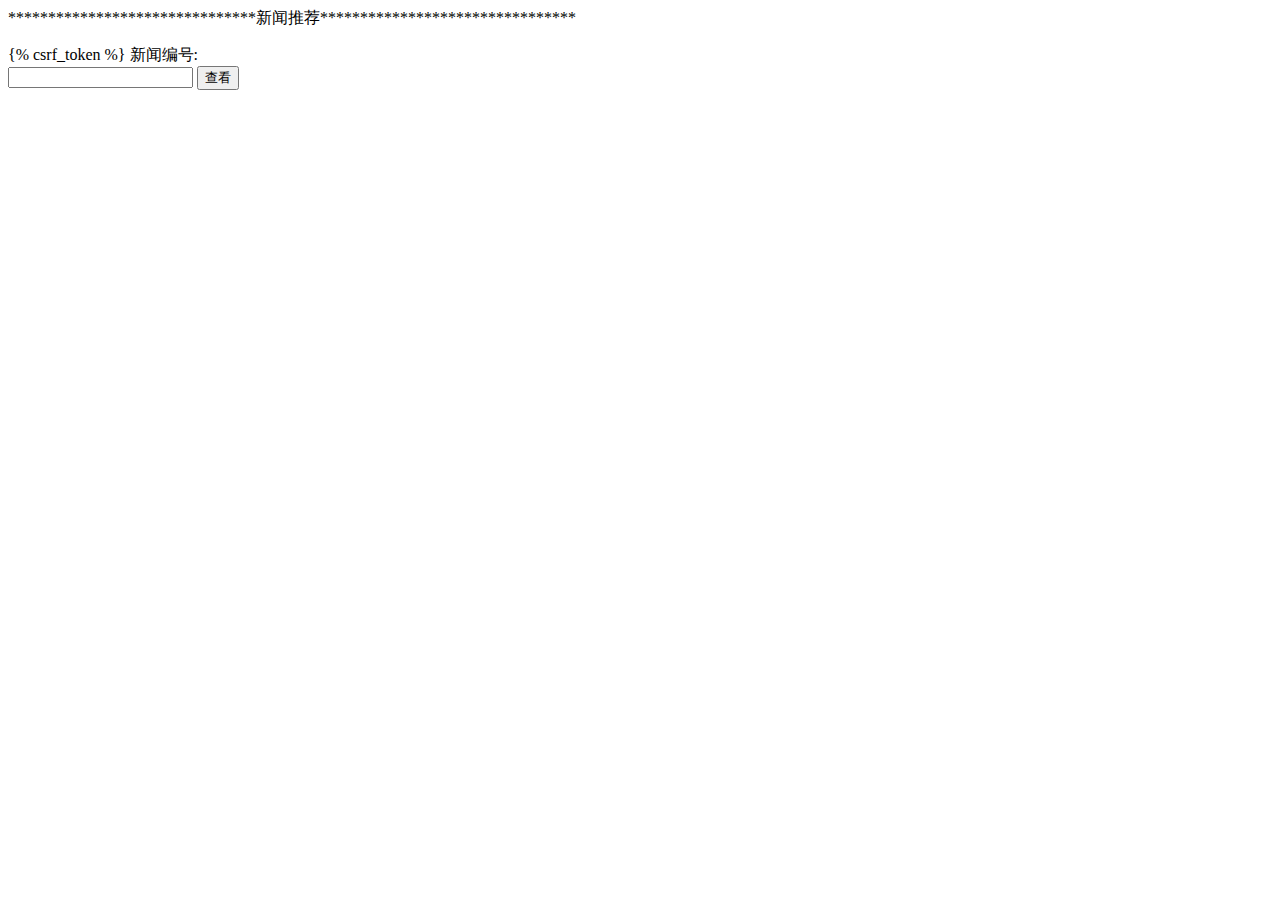
<file: recom/templates/index.html>
<html>
<title> 推荐系统 </title>
	<body>
		<div>
		<script>
			document.write("<p>*******************************新闻推荐********************************</p>")
		</script>
		<form action = "/search-post/" method="post">
			{% csrf_token %}
			新闻编号:<br>
				<input type="text" name="useridx" value="">
				<input type="submit" value="查看">  
			<br>
		</form>
		</div>
	</body>
</html>
</file>
